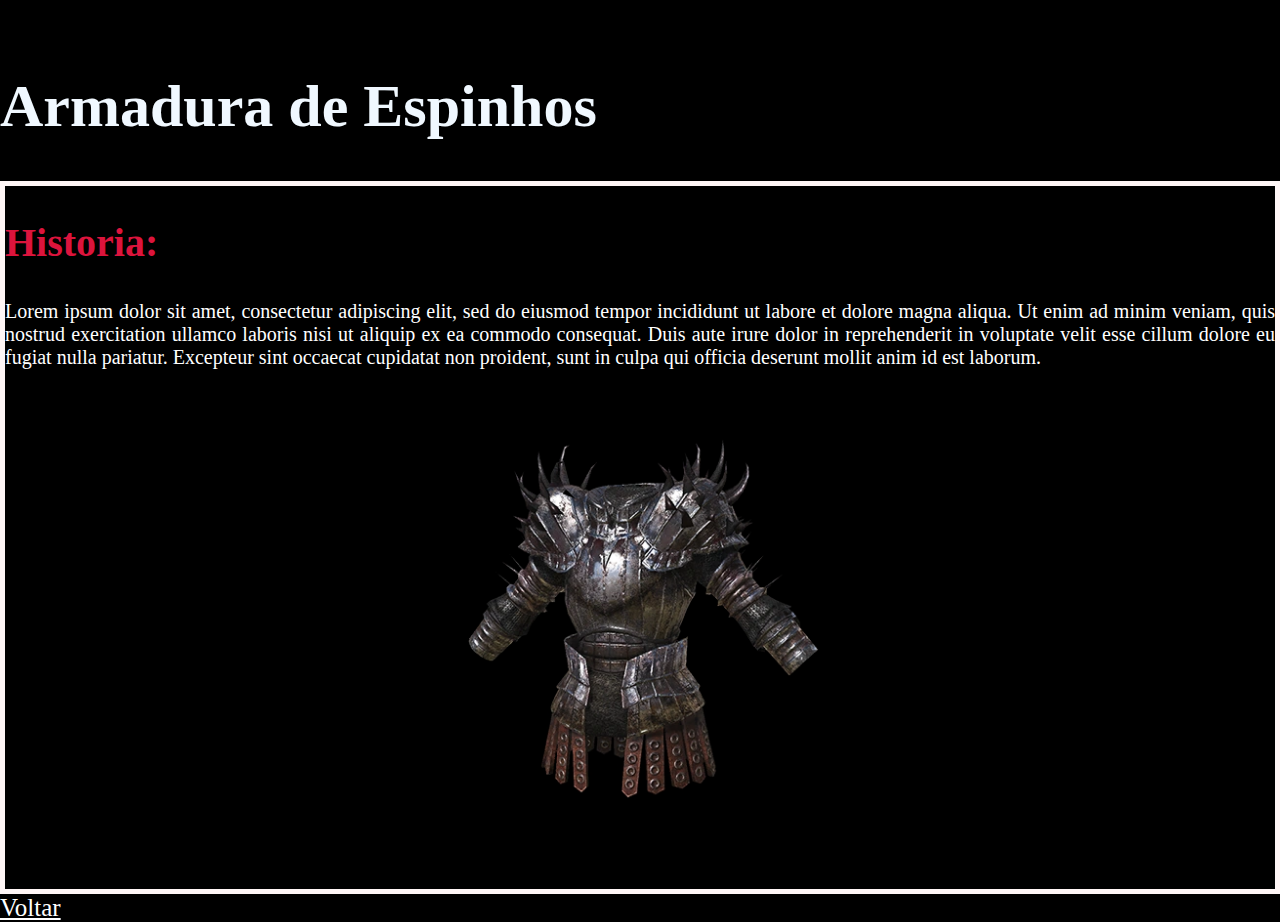
<file: Pag2.html>
<!DOCTYPE html>
<html lang="en">
<head>
    <meta charset="UTF-8">
    <meta name="viewport" content="width=device-width, initial-scale=1.0">
    <title>Armadura de Espinhos</title>
    <link rel="stylesheet" href="css/style.css">
</head>
<body>
    <h1>Armadura de Espinhos</h1>
    <section class="item">
        <h2>Historia:</h2>

    <p>
        Lorem ipsum dolor sit amet, consectetur adipiscing elit, sed do eiusmod tempor incididunt ut labore et dolore magna aliqua. Ut enim ad minim veniam, quis nostrud exercitation ullamco laboris nisi ut aliquip ex ea commodo consequat. Duis aute irure dolor in reprehenderit in voluptate velit esse cillum dolore eu fugiat nulla pariatur. Excepteur sint occaecat cupidatat non proident, sunt in culpa qui officia deserunt mollit anim id est laborum.
    </p>
    <div id="img">
        <img src="Imagens/armadura_espinhos.png" width="500" alt="armadura com espinhos">
    </div>
    </section>
    <a href="index.html" target="_self" rel="prev"> Voltar</a>
    
</body>
</html>
</file>
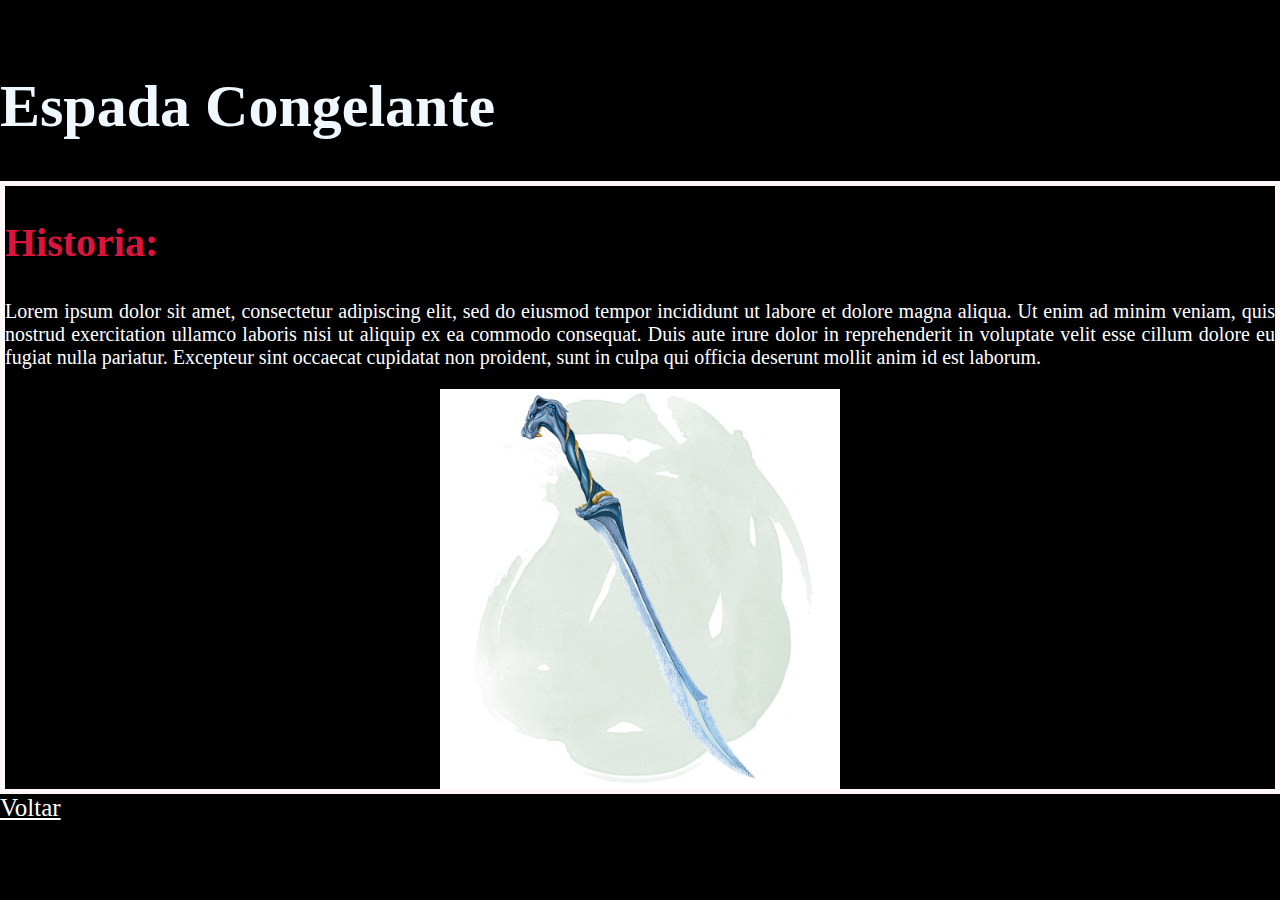
<file: Pag3.html>
<!DOCTYPE html>
<html lang="en">
<head>
    <meta charset="UTF-8">
    <meta name="viewport" content="width=device-width, initial-scale=1.0">
    <title>Espada Congelante</title>
    <link rel="stylesheet" href="css/style.css">
</head>
<body>
    <h1>Espada Congelante</h1>
    <section class="item">
        <h2>Historia:</h2>

    <p>
        Lorem ipsum dolor sit amet, consectetur adipiscing elit, sed do eiusmod tempor incididunt ut labore et dolore magna aliqua. Ut enim ad minim veniam, quis nostrud exercitation ullamco laboris nisi ut aliquip ex ea commodo consequat. Duis aute irure dolor in reprehenderit in voluptate velit esse cillum dolore eu fugiat nulla pariatur. Excepteur sint occaecat cupidatat non proident, sunt in culpa qui officia deserunt mollit anim id est laborum.
    </p>
    <div id="img">
        <img src="Imagens/espada_congelante.jpeg" width="400" alt="espada azul com um leve brilho">
    </div>
    </section>
    <a href="index.html" target="_self" rel="prev"> Voltar</a>
    
</body>
</html>
</file>
<file: css/style.css>
*{
    box-sizing: border-box;

}

body{
    color: aliceblue;
    background-color: rgb(0, 0, 0);
    margin: 0 ;
}
h1{
    margin-top: 8vh;
    font-size: 60px;
}
h2{
    color: crimson;
    font-size: 40px;
}
.item{
    background-color: rgb(0, 0, 0);
    color: rgb(255, 255, 255);
    border: solid 5px rgb(255, 246, 246);  
}

#img{
    display: flex;
    justify-content: center;
}

.Tabela{
    background-color: rgb(0, 0, 0);
    color: rgb(255, 255, 255);
    border: solid 5px rgb(255, 246, 246);
    text-align: center;
}

.info{
    text-align: center;
}

footer{
    color: blue;
}

#barra_lateral{
    grid-area: bar_lateral;
    display: flex;
    flex-direction: column;
    margin: 3vh 10vw 0 15vw;
    padding: 0 2vw 0 2vw;
    background-color: rgb(24, 34, 34);
    border-radius: 10px;
}

#Inicio{
    grid-area: inicio;
}

header{
    height: 100vh;
    display: grid;
    grid-template-areas: 'inicio inicio inicio bar_lateral';
    justify-content: center;
    margin-left: 7vw;

}

header p{
    font-size: 20px;
    margin-top: 5vh;
}

nav{
    display: flex;
    align-items: center;
    flex-direction: column;
    height: 100%;

}
nav p , #musica p{
    font-size: 25px;
    font-weight: 600;
}
#musica{
    align-items: center;
    display: flex;
    flex-direction: column;
}

audio{
    width: 80%;
    height: 50px;
    margin-top: 40px;
}

main {
    margin-right: 45vw;
    margin-left: 7vw;
}

p{
    font-size: 20px;
    text-align: justify;
}

ul{
    font-size: 20px;
}

a{
    font-size: 25px;
    color: white;
}

table, tr, th,td{
    border: solid 2px white;
    font-size: 25px;
    border-collapse: collapse;
    background-color: rgb(75, 72, 72);
    margin-left: auto;
    margin-right: auto;
}


@media only screen and (max-width:992px){
    main, header{
        margin-right: 10vw;
    }
    #barra_lateral{
        display: none;
    }
}

@media only screen and (max-width:600px){
    tabel,tr, th, td{
        font-size: 15px;
    }
    h2{
        font-size: 25px;
    }
    h1{
        font-size:60px;
    }

}
</file>
